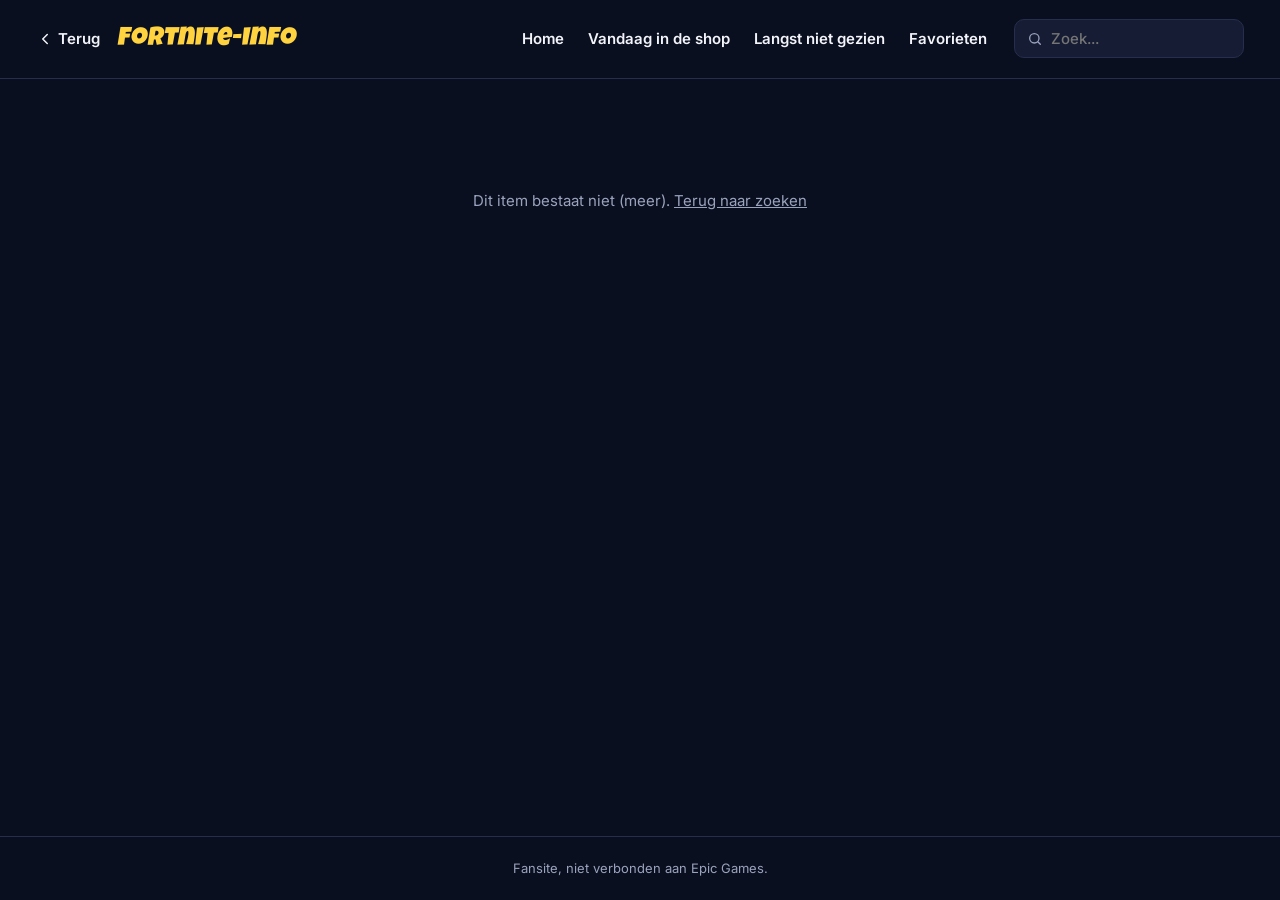
<file: item.html>
<!DOCTYPE html>
<html lang="nl">
<head>
  <meta charset="utf-8">
  <meta name="viewport" content="width=device-width, initial-scale=1">
  <title>fortnite-info</title>
  <link rel="preconnect" href="https://fonts.googleapis.com">
  <link rel="preconnect" href="https://fonts.gstatic.com" crossorigin>
  <link href="https://fonts.googleapis.com/css2?family=Inter:wght@400;500;600;700&family=Luckiest+Guy&display=swap" rel="stylesheet">
  <link rel="stylesheet" href="assets/style.css">
</head>
<body>
  <header class="site-header item-header">
    <div class="header-left">
      <a id="back" class="back-link" href="index.html">
        <svg viewBox="0 0 24 24" aria-hidden="true"><path d="m15 18-6-6 6-6"/></svg>Terug
      </a>
      <a class="logo" href="index.html">fortnite-info</a>
    </div>
    <nav class="nav" aria-label="Menu">
      <a class="nav-link" href="index.html">Home</a>
      <a class="nav-link" href="shop.html">Vandaag in de shop</a>
      <a class="nav-link" href="langst-niet-gezien.html">Langst niet gezien</a>
      <a class="nav-link" href="favorieten.html">Favorieten</a>
    </nav>
    <form class="search-small" action="index.html" method="get" role="search">
      <svg class="search-icon" viewBox="0 0 24 24" aria-hidden="true"><circle cx="11" cy="11" r="7"/><path d="m20 20-3.5-3.5"/></svg>
      <input name="q" type="search" placeholder="Zoek..." aria-label="Zoeken" autocomplete="off">
    </form>
  </header>

  <main id="item" class="item-page">
    <p class="loading">Laden…</p>
  </main>

  <footer class="site-footer">Fansite, niet verbonden aan Epic Games.</footer>

  <script src="assets/common.js"></script>
  <script src="assets/item.js"></script>
</body>
</html>
</file>
<file: assets/style.css>
:root {
  --bg: #0a0f1f;
  --panel: #151c33;
  --panel-2: #1b2340;
  --border: #252e4d;
  --text: #f2f4fa;
  --muted: #9aa3bd;
  --accent: #ffd23f;
  --radius: 14px;
  --head: 'Luckiest Guy', 'Impact', sans-serif;
  --body: 'Inter', system-ui, -apple-system, 'Segoe UI', sans-serif;
}

* { box-sizing: border-box; }

html { -webkit-text-size-adjust: 100%; }

body {
  margin: 0;
  min-height: 100vh;
  display: flex;
  flex-direction: column;
  background: var(--bg);
  color: var(--text);
  font-family: var(--body);
  font-size: 15px;
  line-height: 1.45;
}

main { flex: 1; width: 100%; }

a { color: inherit; }

svg { fill: none; stroke: currentColor; stroke-width: 2; stroke-linecap: round; stroke-linejoin: round; }

/* ---------- header / footer ---------- */

.site-header {
  display: flex;
  align-items: center;
  justify-content: space-between;
  gap: 16px;
  padding: 18px 36px;
  border-bottom: 1px solid var(--border);
}

.logo {
  font-family: var(--head);
  font-size: 26px;
  color: var(--accent);
  text-decoration: none;
  transform: skewX(-8deg);
  display: inline-block;
  white-space: nowrap;
  padding-top: 4px;
}

.nav { display: flex; gap: 6px; flex-wrap: wrap; justify-content: flex-end; }

.nav-link {
  padding: 10px 14px;
  border-radius: 10px;
  font-weight: 600;
  text-decoration: none;
  white-space: nowrap;
}
.nav-link:hover { background: var(--panel); }
.nav-link.active { background: var(--panel-2); color: var(--accent); }

.site-footer {
  padding: 22px 16px;
  border-top: 1px solid var(--border);
  text-align: center;
  font-size: 13px;
  color: var(--muted);
  margin-top: 48px;
}

/* ---------- home ---------- */

.home { max-width: 1180px; margin: 0 auto; padding: 48px 24px 0; }

.hero-title {
  font-family: var(--head);
  font-weight: 400;
  font-size: clamp(38px, 7vw, 58px);
  line-height: 1;
  text-align: center;
  margin: 0 0 18px;
  transform: skewX(-8deg);
  letter-spacing: .5px;
}

.search-big {
  display: flex;
  align-items: center;
  gap: 12px;
  max-width: 720px;
  margin: 0 auto;
  padding: 0 20px;
  background: #f3f4fa;
  border: 4px solid var(--accent);
  border-radius: 16px;
  color: #0a0f1f;
}
.search-big .search-icon { width: 22px; height: 22px; flex: none; stroke-width: 2.5; }
.search-big input {
  flex: 1;
  min-width: 0;
  border: 0;
  outline: 0;
  background: transparent;
  padding: 17px 0;
  font: 600 19px var(--body);
  color: #0a0f1f;
}
.search-big input::placeholder { color: #7a8095; font-weight: 500; }
.search-big:focus-within { box-shadow: 0 0 0 4px rgba(255, 210, 63, .25); }

.type-buttons {
  display: flex;
  justify-content: center;
  flex-wrap: wrap;
  gap: 8px;
  margin: 16px 0;
}

.pill {
  padding: 10px 17px;
  border-radius: 999px;
  border: 1px solid var(--border);
  background: var(--panel);
  color: var(--text);
  font: 600 15px var(--body);
  cursor: pointer;
}
.pill:hover { background: var(--panel-2); }
.pill.active { background: var(--accent); border-color: var(--accent); color: #0a0f1f; }

.filter-bar {
  display: flex;
  align-items: flex-end;
  gap: 12px;
  max-width: 810px;
  margin: 0 auto;
  padding: 14px 16px;
  background: var(--panel);
  border: 1px solid var(--border);
  border-radius: var(--radius);
}

.field { flex: 1; min-width: 0; display: flex; flex-direction: column; gap: 6px; }
.field > span {
  font-size: 12px;
  font-weight: 700;
  letter-spacing: .06em;
  text-transform: uppercase;
  color: var(--muted);
}
.field select {
  width: 100%;
  padding: 10px 12px;
  border-radius: 9px;
  border: 1px solid var(--border);
  background: var(--bg);
  color: var(--text);
  font: 600 15px var(--body);
}
.field select:disabled { color: var(--muted); opacity: .7; }

.reset-link {
  background: none;
  border: 0;
  padding: 10px 8px;
  color: var(--accent);
  font: 600 15px var(--body);
  text-decoration: underline;
  text-underline-offset: 3px;
  cursor: pointer;
}

.result-count { color: var(--muted); margin: 34px 0 12px; }

.grid {
  display: grid;
  grid-template-columns: repeat(auto-fill, minmax(158px, 1fr));
  gap: 15px;
}

.more-note { text-align: center; color: var(--muted); margin: 22px 0 0; }

.empty { grid-column: 1 / -1; color: var(--muted); text-align: center; padding: 40px 0; }

/* ---------- card ---------- */

.card {
  --c: #7f8590;
  position: relative;
  display: flex;
  flex-direction: column;
  border-radius: 12px;
  overflow: hidden;
  background: color-mix(in srgb, var(--c) 35%, #0a0f1f);
  transition: transform .12s ease, box-shadow .12s ease;
}
.card:hover, .card:focus-within { transform: translateY(-3px); box-shadow: 0 8px 22px rgba(0, 0, 0, .45); }
.card-link { display: flex; flex-direction: column; flex: 1; text-decoration: none; color: inherit; outline: none; }
.card-link:focus-visible { box-shadow: inset 0 0 0 3px var(--accent); border-radius: 12px; }

/* ---------- heart (favorites) ---------- */
.heart {
  display: inline-flex;
  align-items: center;
  justify-content: center;
  width: 34px;
  height: 34px;
  padding: 0;
  border: 0;
  border-radius: 50%;
  background: rgba(0, 0, 0, .45);
  color: #fff;
  cursor: pointer;
  transition: transform .1s ease, background .1s ease;
}
.heart svg { width: 17px; height: 17px; stroke-width: 2.2; }
.heart:hover { background: rgba(0, 0, 0, .7); transform: scale(1.08); }
.heart:focus-visible { outline: 3px solid var(--accent); outline-offset: 1px; }
.heart.on { color: #ff4d6d; }
.heart.on svg { fill: currentColor; }
.heart-card { position: absolute; top: 6px; right: 6px; z-index: 2; width: 30px; height: 30px; }
.heart-card svg { width: 15px; height: 15px; }
.heart-big { width: 44px; height: 44px; flex: none; background: var(--panel-2); border: 1px solid var(--border); }
.heart-big svg { width: 20px; height: 20px; }
.heart-big:hover { background: var(--panel); }

/* Extra line on cards (price, days not seen) */
.card-extra { margin-top: 6px; font-size: 13px; font-weight: 700; display: flex; flex-wrap: wrap; gap: 4px 6px; align-items: center; }
.card-extra .sub { font-weight: 500; color: rgba(255, 255, 255, .75); width: 100%; white-space: nowrap; overflow: hidden; text-overflow: ellipsis; }
.card-extra .sub.when { white-space: normal; line-height: 1.3; }
.vbucks { display: inline-flex; align-items: center; gap: 4px; }
.vbucks::before { content: 'V'; display: inline-grid; place-items: center; width: 15px; height: 15px; border-radius: 50%; background: #3aa7ff; color: #fff; font-size: 10px; font-weight: 800; }
.chip { padding: 1px 7px; border-radius: 6px; background: var(--accent); color: #0a0f1f; font-size: 11px; font-weight: 800; text-transform: uppercase; letter-spacing: .03em; }
.strike { text-decoration: line-through; color: rgba(255, 255, 255, .6); font-weight: 500; }

/* ---------- simple list pages (shop, langst niet gezien, favorieten) ---------- */
.page { max-width: 1180px; margin: 0 auto; padding: 40px 24px 0; }
.page-title {
  font-family: var(--head);
  font-weight: 400;
  font-size: clamp(32px, 6vw, 48px);
  line-height: 1.05;
  margin: 0 0 6px;
  transform: skewX(-8deg);
  transform-origin: left;
}
.page-sub { color: var(--muted); margin: 0 0 18px; }
.page .type-buttons { justify-content: flex-start; margin: 0 0 6px; }
.page .result-count { margin-top: 18px; }
.load-more { display: block; margin: 22px auto 0; }
.empty-box { grid-column: 1 / -1; padding: 40px 20px; text-align: center; color: var(--muted); background: var(--panel); border: 1px dashed var(--border); border-radius: var(--radius); }
.empty-box a { color: var(--accent); }
.notice { padding: 10px 14px; border-radius: 10px; background: var(--panel); border: 1px solid var(--border); color: var(--muted); font-size: 14px; margin: 0 0 14px; }

/* Item page: name + heart on one line */
.name-row { display: flex; align-items: flex-start; justify-content: space-between; gap: 14px; }

.card-img {
  position: relative;
  aspect-ratio: 1 / 0.86;
  background: radial-gradient(circle at 50% 40%, color-mix(in srgb, var(--c) 80%, #fff), var(--c) 70%);
  overflow: hidden;
}
.card-img img { width: 100%; height: 100%; object-fit: cover; object-position: top; display: block; }

.tag {
  position: absolute;
  top: 8px;
  left: 8px;
  z-index: 1;
  padding: 3px 8px;
  border-radius: 8px;
  background: rgba(0, 0, 0, .55);
  color: #fff;
  font-size: 12px;
  font-weight: 700;
}

.card-body { padding: 9px 11px 11px; }
.card-name {
  font-family: var(--head);
  font-size: 17px;
  line-height: 1.1;
  padding-top: 3px;
  overflow: hidden;
  text-overflow: ellipsis;
  white-space: nowrap;
}
.card-meta { font-size: 13px; color: rgba(255, 255, 255, .82); margin-top: 2px; white-space: nowrap; overflow: hidden; text-overflow: ellipsis; }

/* ---------- item page ---------- */

.header-left { display: flex; align-items: center; gap: 18px; }

/* Item page header: [Terug + logo] [menu] [small search]. The menu drops to its own row when space runs out. */
.item-header { flex-wrap: wrap; row-gap: 10px; }
.item-header .nav { flex: 1; justify-content: flex-end; flex-wrap: nowrap; gap: 2px; }
.item-header .nav-link { padding: 9px 11px; }
@media (max-width: 1180px) {
  .item-header .header-left { order: 1; }
  .item-header .search-small { order: 2; }
  .item-header .nav { order: 3; flex-basis: 100%; justify-content: flex-start; margin-left: -11px; }
}

.back-link {
  display: inline-flex;
  align-items: center;
  gap: 4px;
  font-weight: 600;
  text-decoration: none;
}
.back-link svg { width: 18px; height: 18px; }

.search-small {
  display: flex;
  align-items: center;
  gap: 8px;
  width: 230px;
  padding: 0 12px;
  border: 1px solid var(--border);
  border-radius: 10px;
  background: var(--panel);
  color: var(--muted);
}
.search-small svg { width: 16px; height: 16px; flex: none; }
.search-small input {
  flex: 1;
  min-width: 0;
  padding: 9px 0;
  border: 0;
  outline: 0;
  background: none;
  color: var(--text);
  font: 500 15px var(--body);
}
.search-small:focus-within { border-color: var(--accent); }

.item-page { max-width: 1000px; margin: 0 auto; padding: 36px 24px 0; }

.loading { color: var(--muted); text-align: center; padding: 60px 0; }

.item-top {
  display: grid;
  grid-template-columns: minmax(0, 300px) minmax(0, 1fr);
  gap: 32px;
  align-items: start;
}

.item-visual {
  position: relative;
  aspect-ratio: 3 / 4;
  border-radius: 16px;
  overflow: hidden;
  background:
    var(--series-bg, none) center / cover no-repeat,
    radial-gradient(circle at 50% 35%, color-mix(in srgb, var(--c) 75%, #fff), var(--c) 65%, color-mix(in srgb, var(--c) 60%, #000));
}
.item-visual img { position: absolute; inset: 0; width: 100%; height: 100%; object-fit: contain; }
.tag-lg { top: 12px; left: 12px; font-size: 13px; padding: 4px 10px; }

.badges { display: flex; gap: 8px; flex-wrap: wrap; }
.badge {
  padding: 4px 11px;
  border-radius: 999px;
  font-size: 13px;
  font-weight: 700;
  color: #fff;
}
.badge-dark { background: var(--panel-2); }

.item-name {
  font-family: var(--head);
  font-weight: 400;
  font-size: clamp(34px, 5.5vw, 46px);
  line-height: 1.05;
  margin: 12px 0 6px;
  transform: skewX(-6deg);
  transform-origin: left;
}

.item-desc { color: var(--muted); margin: 0 0 18px; }

.info-list { display: flex; flex-direction: column; gap: 10px; }

.info-box {
  display: flex;
  gap: 14px;
  padding: 13px 16px;
  background: var(--panel);
  border-radius: 12px;
}
.info-icon { color: var(--accent); flex: none; padding-top: 1px; }
.info-icon svg { width: 18px; height: 18px; }
.info-label { font-size: 12px; font-weight: 700; letter-spacing: .06em; text-transform: uppercase; color: var(--muted); }
.info-main { font-size: 17px; font-weight: 700; }
.info-sub { font-size: 13px; color: var(--muted); }
.muted { color: var(--muted); font-weight: 500; }

.item-section { margin-top: 40px; }

.section-title {
  font-family: var(--head);
  font-weight: 400;
  font-size: 26px;
  margin: 0 0 12px;
  transform: skewX(-6deg);
  transform-origin: left;
}

/* Variants: style icons are small, so they are shown at most at their natural size (never upscaled):
   max-width/max-height only shrink an image, width/height stay auto. */
.variants {
  display: flex;
  gap: 18px;
  align-items: flex-start;
}

.variant-preview {
  flex: none;
  width: 236px;
  margin: 0;
  border: 1px solid var(--border);
  border-radius: 12px;
  overflow: hidden;
  background: var(--panel);
}
.variant-preview-img,
.variant-img {
  display: flex;
  align-items: center;
  justify-content: center;
  background: radial-gradient(circle at 50% 40%, color-mix(in srgb, var(--c) 80%, #fff), var(--c) 70%);
}
.variant-preview-img { height: 220px; padding: 8px; }
.variant-preview-img img,
.variant-img img {
  display: block;
  width: auto;
  height: auto;
  max-width: 100%;
  max-height: 100%;
}
.variant-preview figcaption {
  padding: 8px 12px 10px;
  font-weight: 700;
  overflow: hidden;
  text-overflow: ellipsis;
  white-space: nowrap;
}

.variant-row {
  flex: 1;
  min-width: 0;
  display: flex;
  flex-wrap: wrap;
  align-content: flex-start;
  gap: 10px;
  max-height: 520px;
  overflow-y: auto;
  padding: 3px;
}

.variant {
  display: flex;
  flex-direction: column;
  width: 104px;
  padding: 0;
  border: 2px solid var(--border);
  border-radius: 10px;
  overflow: hidden;
  background: var(--panel);
  color: var(--text);
  cursor: pointer;
  text-align: center;
}
.variant:hover { border-color: var(--muted); }
.variant.active { border-color: var(--accent); box-shadow: 0 0 0 2px rgba(255, 210, 63, .35); }
.variant-img { height: 88px; padding: 6px; }
.variant-name {
  padding: 5px 6px 6px;
  font-size: 13px;
  font-weight: 600;
  white-space: nowrap;
  overflow: hidden;
  text-overflow: ellipsis;
}

/* Bekijk in 3D */
.video-wrap {
  position: relative;
  max-width: 720px;
  aspect-ratio: 16 / 9;
  border-radius: 12px;
  overflow: hidden;
  background: #000;
}
.video-wrap iframe { position: absolute; inset: 0; width: 100%; height: 100%; border: 0; }

/* ---------- mobile ---------- */

@media (max-width: 760px) {
  .site-header { padding: 14px 16px; flex-wrap: wrap; }
  /* Phone menu: the four links as a 2×2 grid, so none fall off the screen. */
  .nav, .item-header .nav { display: grid; grid-template-columns: 1fr 1fr; gap: 6px; width: 100%; flex-basis: 100%; margin-left: 0; }
  .nav-link, .item-header .nav-link { padding: 8px 10px; font-size: 14px; text-align: center; background: var(--panel); }
  .nav-link.active { background: var(--panel-2); }

  .home { padding-top: 28px; padding-left: 14px; padding-right: 14px; }
  .search-big { padding: 0 14px; }
  .search-big input { font-size: 16px; padding: 14px 0; }
  .pill { padding: 8px 13px; font-size: 14px; }

  .filter-bar { flex-wrap: wrap; }
  .field { flex: 1 1 40%; }
  .field:nth-of-type(3) { flex-basis: 100%; }
  .reset-link { margin-left: auto; padding: 4px 0; }

  .grid { grid-template-columns: repeat(2, minmax(0, 1fr)); gap: 10px; }

  .header-left { gap: 12px; }
  .item-header .logo { font-size: 20px; }
  .search-small { width: auto; flex: 1; max-width: 180px; }

  .item-page { padding: 20px 14px 0; }
  .item-top { grid-template-columns: 1fr; gap: 20px; }
  .item-visual { max-width: 340px; width: 100%; margin: 0 auto; }

  .variants { flex-direction: column; align-items: stretch; }
  .variant-preview { width: 100%; }
  .variant-preview-img { height: 180px; }
  .variant-row { max-height: 360px; }
  .variant { width: calc((100% - 20px) / 3); }
}

@media (max-width: 420px) {
  .item-header .logo { display: none; }
}
</file>
